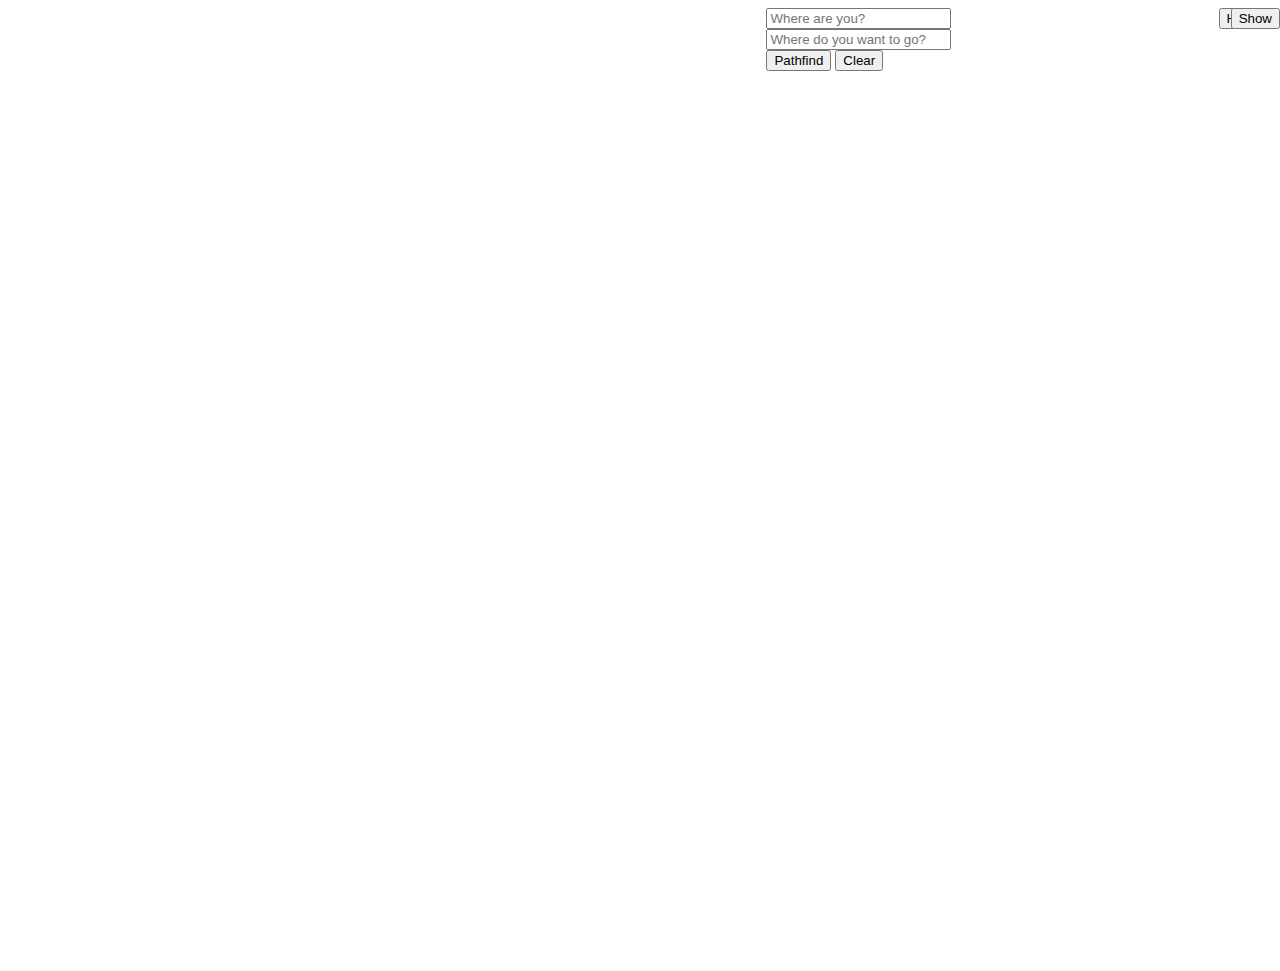
<file: public/map_app/map.html>
<!DOCTYPE html>
<html>
<head>


<meta charset="utf-8">
<!-- Resources -->
<script src="https://www.amcharts.com/lib/4/core.js"></script>
<script src="https://www.amcharts.com/lib/4/maps.js"></script>
<script src="https://www.amcharts.com/lib/4/geodata/worldLow.js"></script>
<script src="https://www.amcharts.com/lib/4/themes/animated.js"></script>

<link rel="stylesheet" type="text/css" href="main.css">
<script src="geodata.js"></script>
<script src="mapSeries.js"></script>
<script src="data.js"></script>
<script src="pathfind.js"></script>
<script src="howDoIGo.js"></script>
<script>
am4core.ready(function() {
loadChart()
loadData()
Object.keys(connections).forEach(function(k, i) {
    
    for (let i = 0; i < connections[k].length; i++) {
        p0 = citiesL[connections[k][i][0]]
        p1 = citiesL[connections[k][i][1]]
        if (p1 == undefined || p0 == undefined) {
            console.log("Can't make " + connections[k][i][0] + " to " + connections[k][i][1])
            continue
        }
        addLine(p0, p1, k)
    }
});


control_open()
})

</script>
    <title></title>
</head>
<body>
<div id="chartdiv"></div>
<div id="control-panel">
    <button onclick="control_close()" id="control-hide">Hide</button>
    <input type="text" id="from" name="" placeholder="Where are you?">
    <br>
    <input type="text" id="to"   name="" placeholder="Where do you want to go?">
    <br>
    <button onclick="how_do_i_go()">Pathfind</button>
    <button onclick="clear_path()">Clear</button>
    <div id="result"></div>
</div>
<button id="control-show" onclick="control_open()">Show</button>
</body>
</html>
</file>
<file: public/map_app/main.css>
html {
    height: 100%;
}

body {
  display: grid;
  grid-template-columns: 1.2fr 0.8fr;
  grid-template-rows: 1fr;
  height: 100%;
  grid-template-areas: "chartdiv control-panel";
}

#chartdiv { grid-area: chartdiv; }

#control-panel { grid-area: control-panel;height: 100%; }

.path-item {
    margin: auto 2px auto 2px;
}
.background-path-line.nether_ice {
    background-color: red;
}

.background-path-line.ice {
    background-color: blue;

}

#control-show {
    position: fixed;
    right: 0px;
}

#control-hide {
    position: relative;
    float: right;
    margin-right: 10px;
}

#result {

    display: grid;
    grid-template-columns: 0.05fr 1fr;
    grid-template-rows: 1fr 1fr 1fr 1fr 1fr 1fr 1fr 1fr 1fr 1fr 1fr 1fr;
    overflow: scroll;
    text-overflow: scroll;
    height: 100%;
}

.background-path-line {
}
</file>
